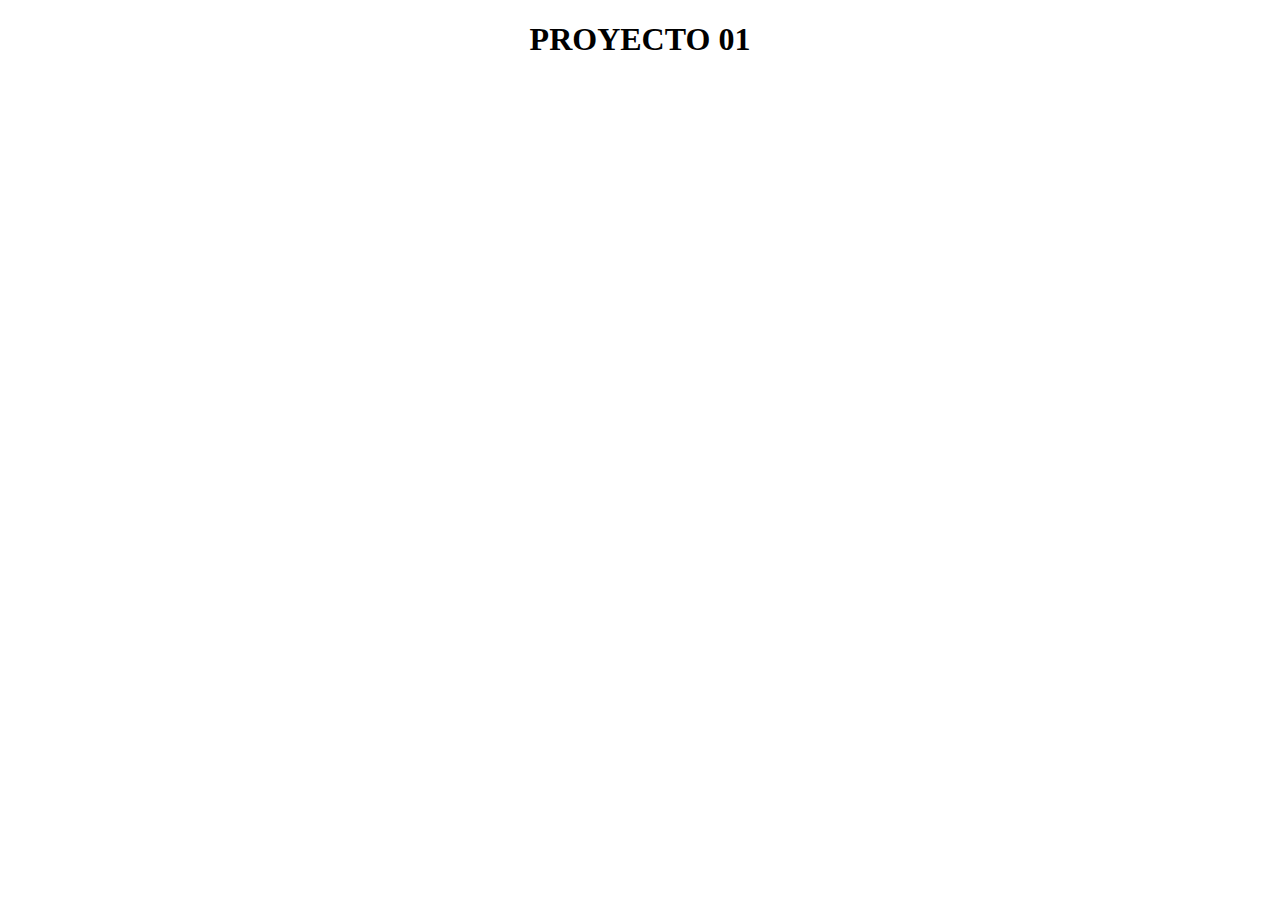
<file: Project00.html>
<!DOCTYPE html>
<html lang="en">
<head>
    <meta charset="UTF-8">
    <meta http-equiv="X-UA-Compatible" content="IE=edge">
    <meta name="viewport" content="width=device-width, initial-scale=1.0">
    <title>Document</title>
</head>
<body>
    <h1 style="text-align: center;">PROYECTO 01</h1>
</body>
</html>
</file>
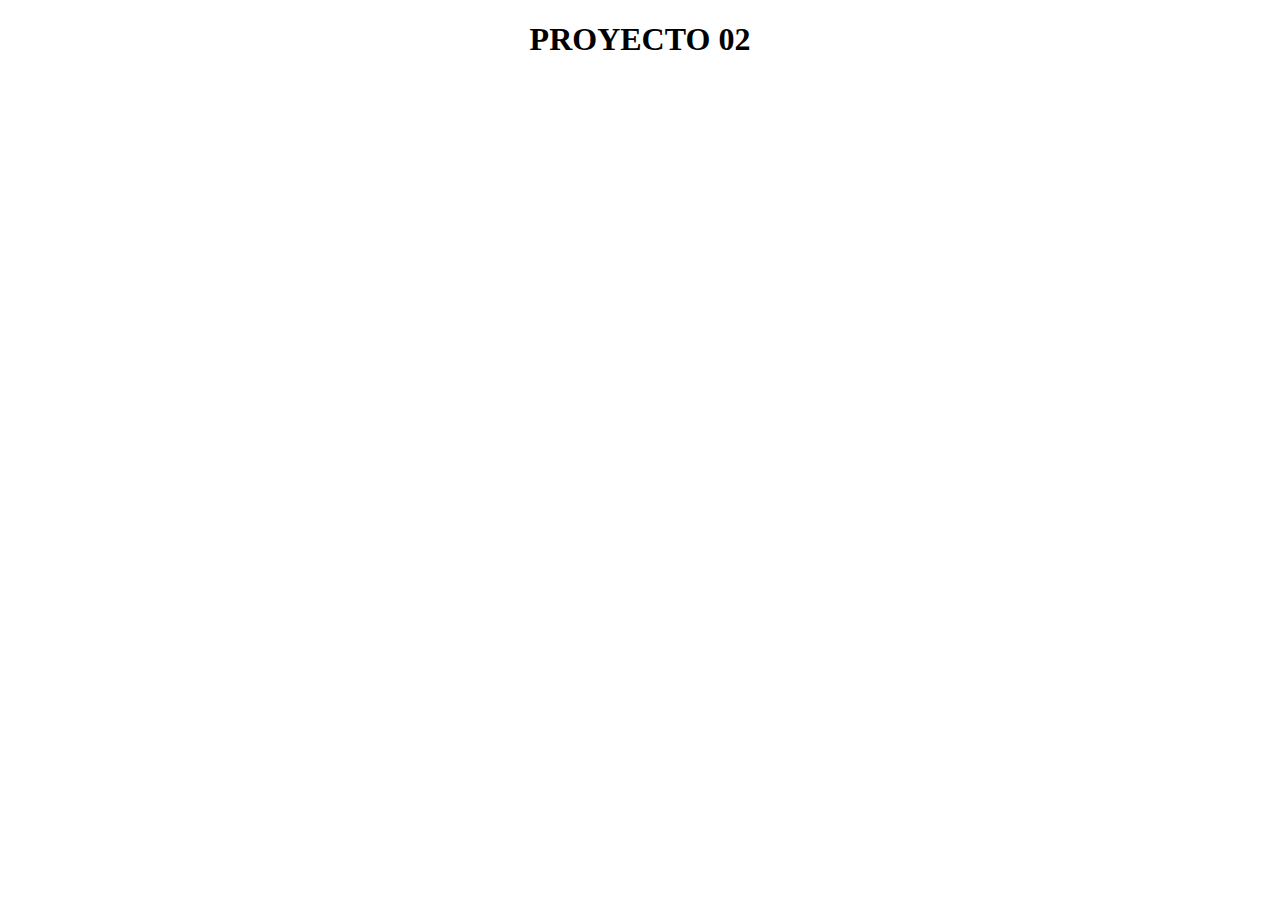
<file: Project01.html>
<!DOCTYPE html>
<html lang="en">
<head>
    <meta charset="UTF-8">
    <meta http-equiv="X-UA-Compatible" content="IE=edge">
    <meta name="viewport" content="width=device-width, initial-scale=1.0">
    <title>Document</title>
</head>
<body>
    <h1 style="text-align: center;">PROYECTO 02</h1>
</body>
</html>
</file>
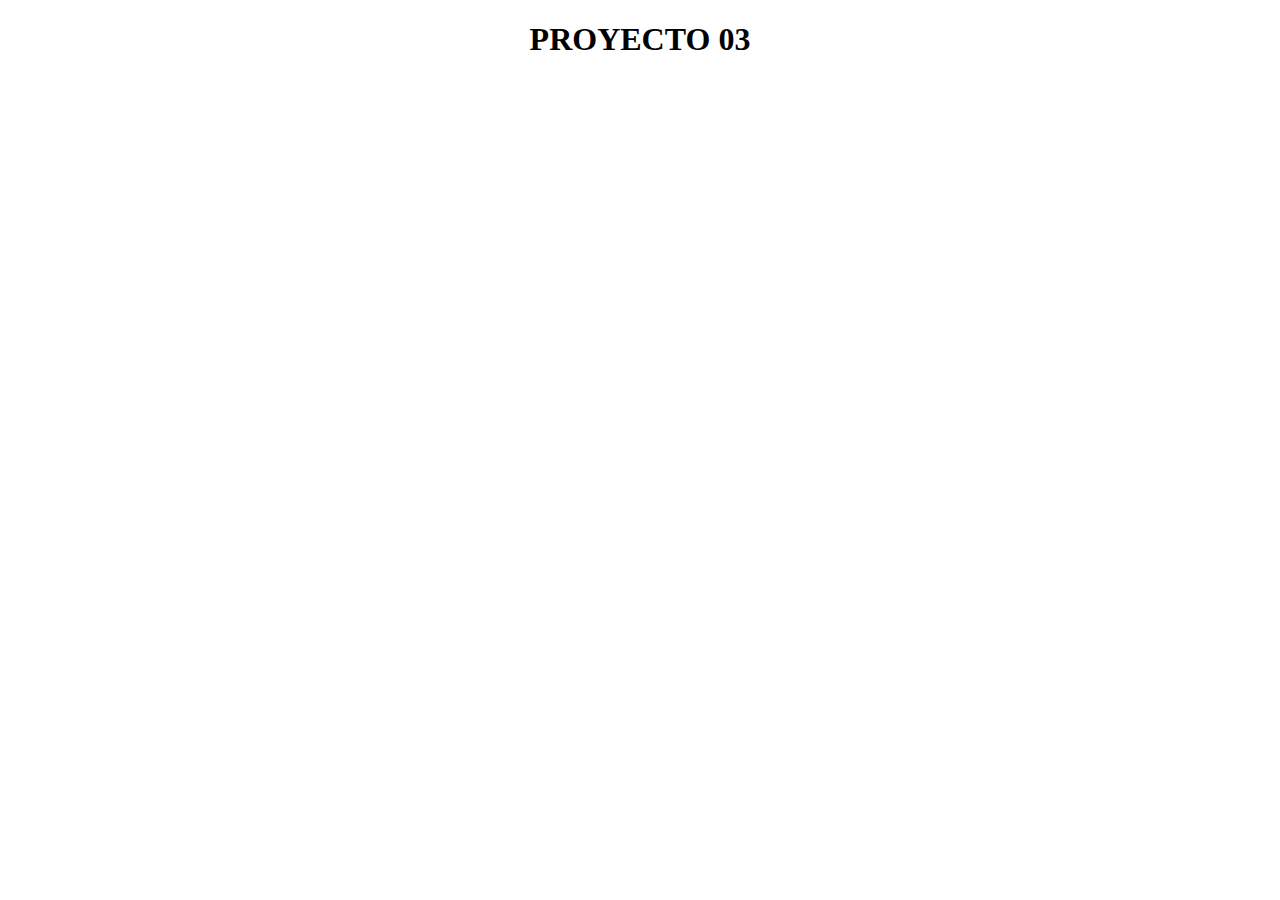
<file: Project02.html>
<!DOCTYPE html>
<html lang="en">
<head>
    <meta charset="UTF-8">
    <meta http-equiv="X-UA-Compatible" content="IE=edge">
    <meta name="viewport" content="width=device-width, initial-scale=1.0">
    <title>Document</title>
</head>
<body>
    <h1 style="text-align: center;">PROYECTO 03</h1>
</body>
</html>
</file>
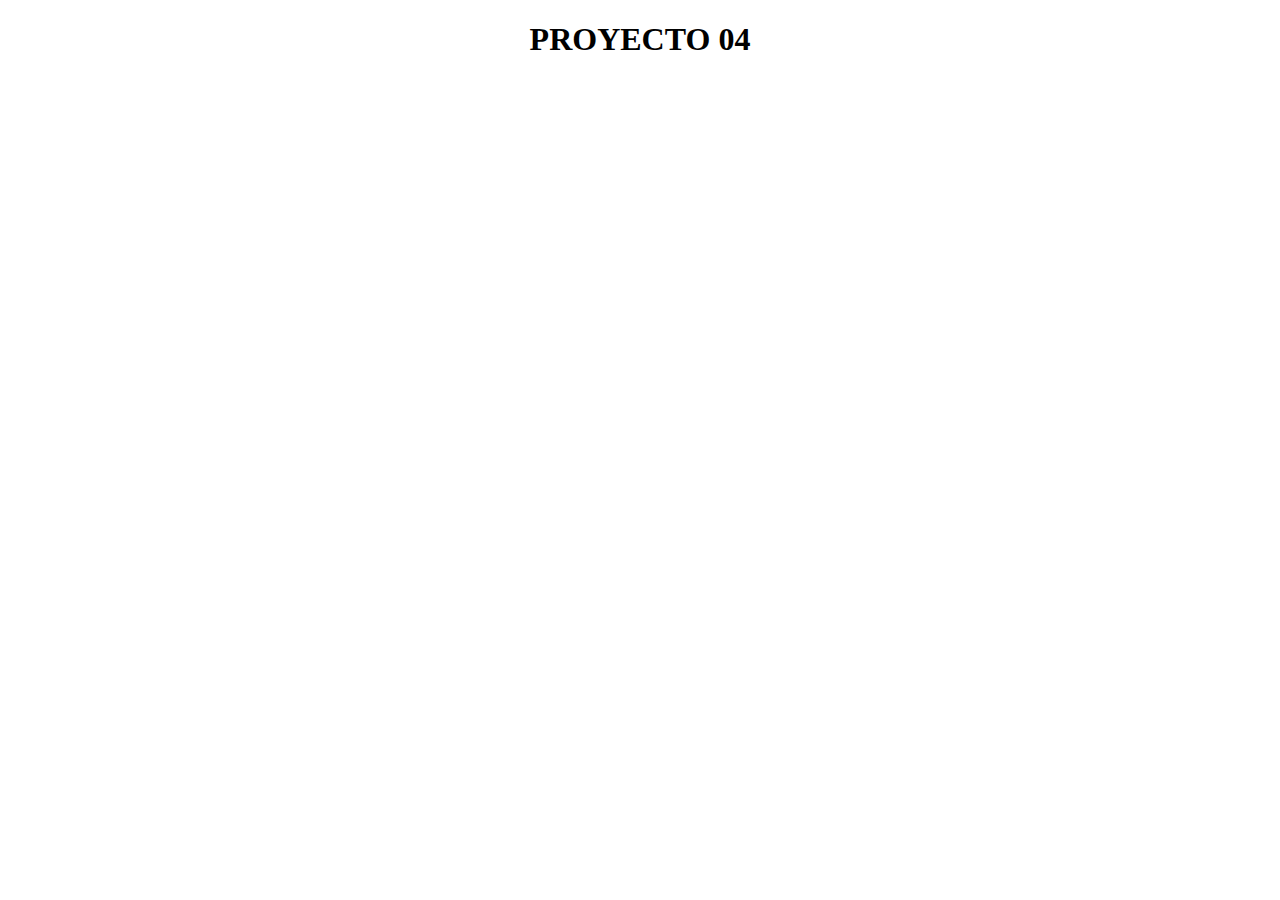
<file: Project03.html>
<!DOCTYPE html>
<html lang="en">
<head>
    <meta charset="UTF-8">
    <meta http-equiv="X-UA-Compatible" content="IE=edge">
    <meta name="viewport" content="width=device-width, initial-scale=1.0">
    <title>Document</title>
</head>
<body>
    <h1 style="text-align: center;">PROYECTO 04</h1>
</body>
</html>
</file>
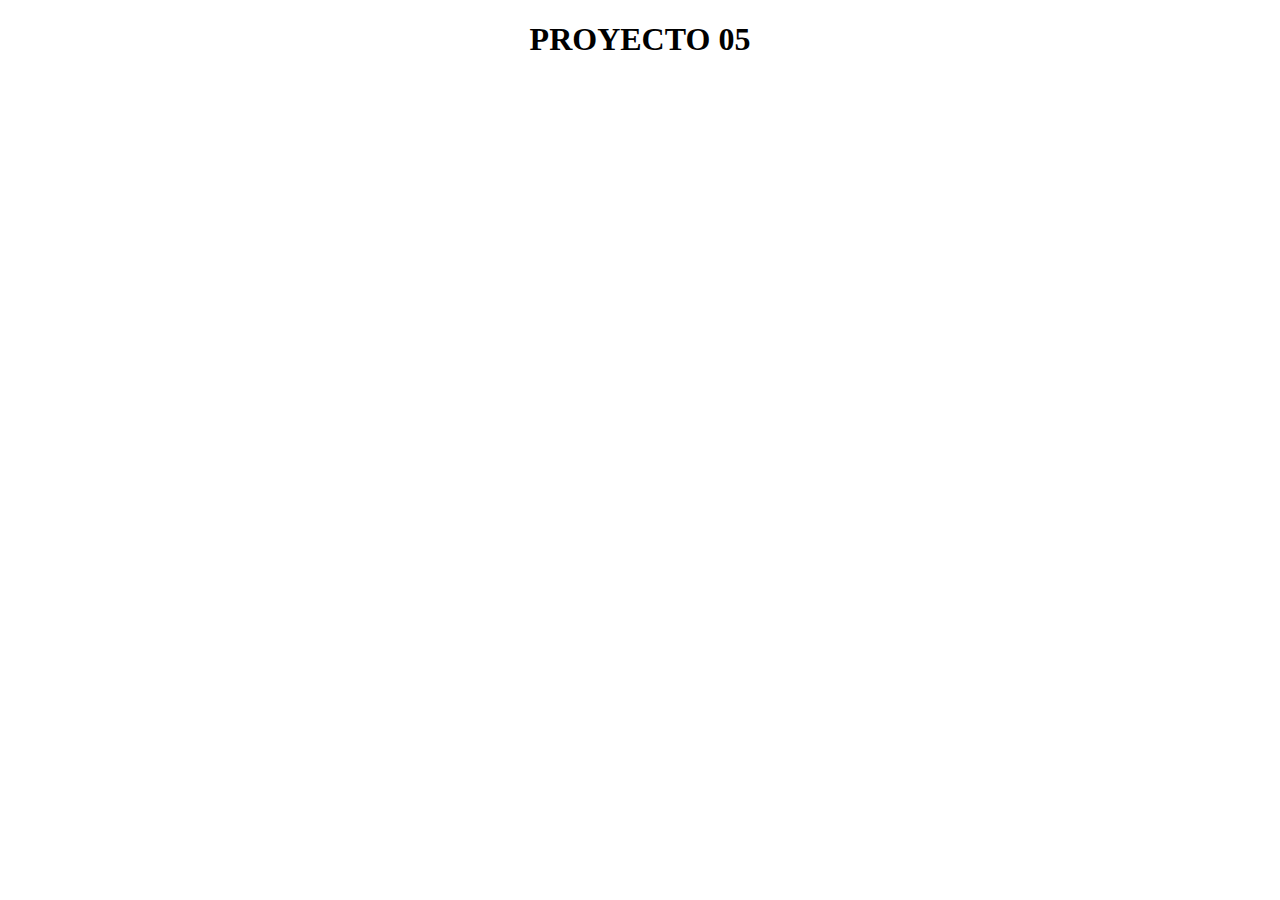
<file: Project04.html>
<!DOCTYPE html>
<html lang="en">
<head>
    <meta charset="UTF-8">
    <meta http-equiv="X-UA-Compatible" content="IE=edge">
    <meta name="viewport" content="width=device-width, initial-scale=1.0">
    <title>Document</title>
</head>
<body>
    <h1 style="text-align: center;">PROYECTO 05</h1>
</body>
</html>
</file>
